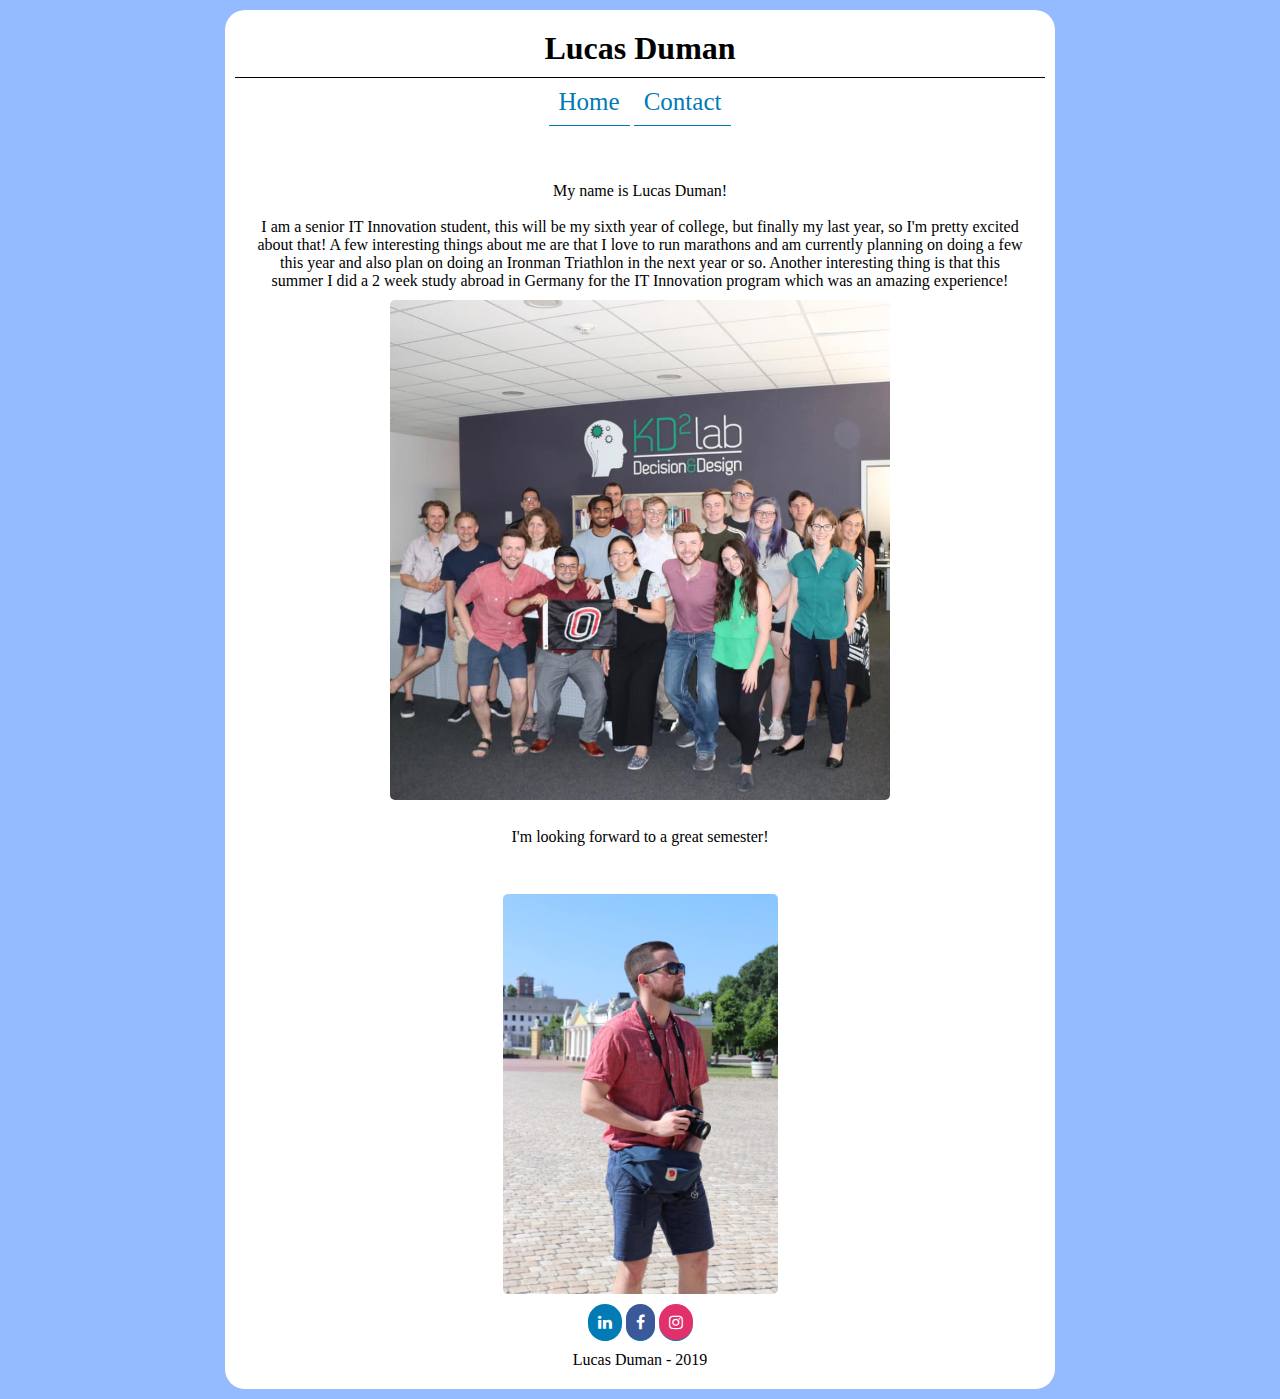
<file: index.html>
<!DOCTYPE html>
<html lang="en">
<head>
    <meta charset="UTF-8">
    <meta name="viewport" content="width=device-width, initial-scale=1.0">
    <meta http-equiv="X-UA-Compatible" content="ie=edge">
    <link rel="stylesheet" href="https://cdnjs.cloudflare.com/ajax/libs/font-awesome/4.7.0/css/font-awesome.min.css">
    <link rel="stylesheet" href="main.css">
    <title>Lucas Duman</title>
</head>
<body>
    <h1>Lucas Duman</h1>
    <nav>
        <a href="index.html">Home</a>
        <a href="contact.html">Contact</a>
    </nav>
    <br>
    <br>
    <p>My name is Lucas Duman!
            <br>
            <br>
            I am a senior IT Innovation student, this will be my sixth year of college, but finally my last year, so I'm pretty excited about that! A few interesting things about me are that I love to run marathons and am currently planning on doing a few this year and also plan on doing an Ironman Triathlon in the next year or so. Another interesting thing is that this summer I did a 2 week study abroad in Germany for the IT Innovation program which was an amazing experience!
            <br>
            <img class="image2" src="../66586690_3059960847378201_1702674470931529728_n.jpg" alt="Study abroad">
            <br>
            I'm looking forward to a great semester!
    </p>
    <br>
    <img class="image" src="../me.jpg" alt="me">
    <a href="https://www.linkedin.com/in/lucas-duman-54163b15a/" target="_blank" class="fa fa-linkedin"></a>
    <a href="https://www.facebook.com/luke.duman" target="_blank" class="fa fa-facebook"></a>
    <a href="https://www.instagram.com/lucas_duman/" target="_blank" class="fa fa-instagram"></a>
    <footer>Lucas Duman - 2019</footer>
</body>
</html>
</file>
<file: main.css>
* {
    margin: auto;
    padding: 10px;
}

html {
    background-color: rgb(148, 186, 255);
}
body {
  text-align: center;
  max-width: 90vh;
  margin: auto;
  background: rgb(255, 255, 255);
  padding: 10px;
  border: transparent;
  border-radius: 20px;
}

p {
    padding: 20px;
    margin: auto;
}

h1 {
    border-bottom: solid 1px black;
    color: rgb(0, 0, 0);
    text-align: center;
}

a {
    font-size: 25px;
    color: #007bb5;
    text-decoration: none;
    border-bottom: solid 1px #007bb5;
}


a:hover {
    color: #3B5998;
    border-bottom: solid 1px #3B5998;;
}

h4 {
    color: black;
    font-size: 25px;
}
.image {
    padding: 10px;
    display: block;
    width: 275px;
    height: 400px;
    border: solid 0px;
    border-radius: 15px;
}

.image2 {
    padding: 10px;
    display: block;
    width: 500px;
    height: 500px;
    border: solid 0px;
    border-radius: 15px;
}

.fa-linkedin {
    background: #007bb5;
    color: white;
    text-decoration: none;
    border-radius: 50px;
    padding: 10px;
  }

.fa-facebook {
    background: #3B5998;
    color: white;
    text-decoration: none;
    border-radius: 50px;
    padding: 10px;
  }

.fa-instagram {
    background: #E1306C;
    color: white;
    text-decoration: none;
    border-radius: 50px;
    padding: 10px;
  }
</file>
